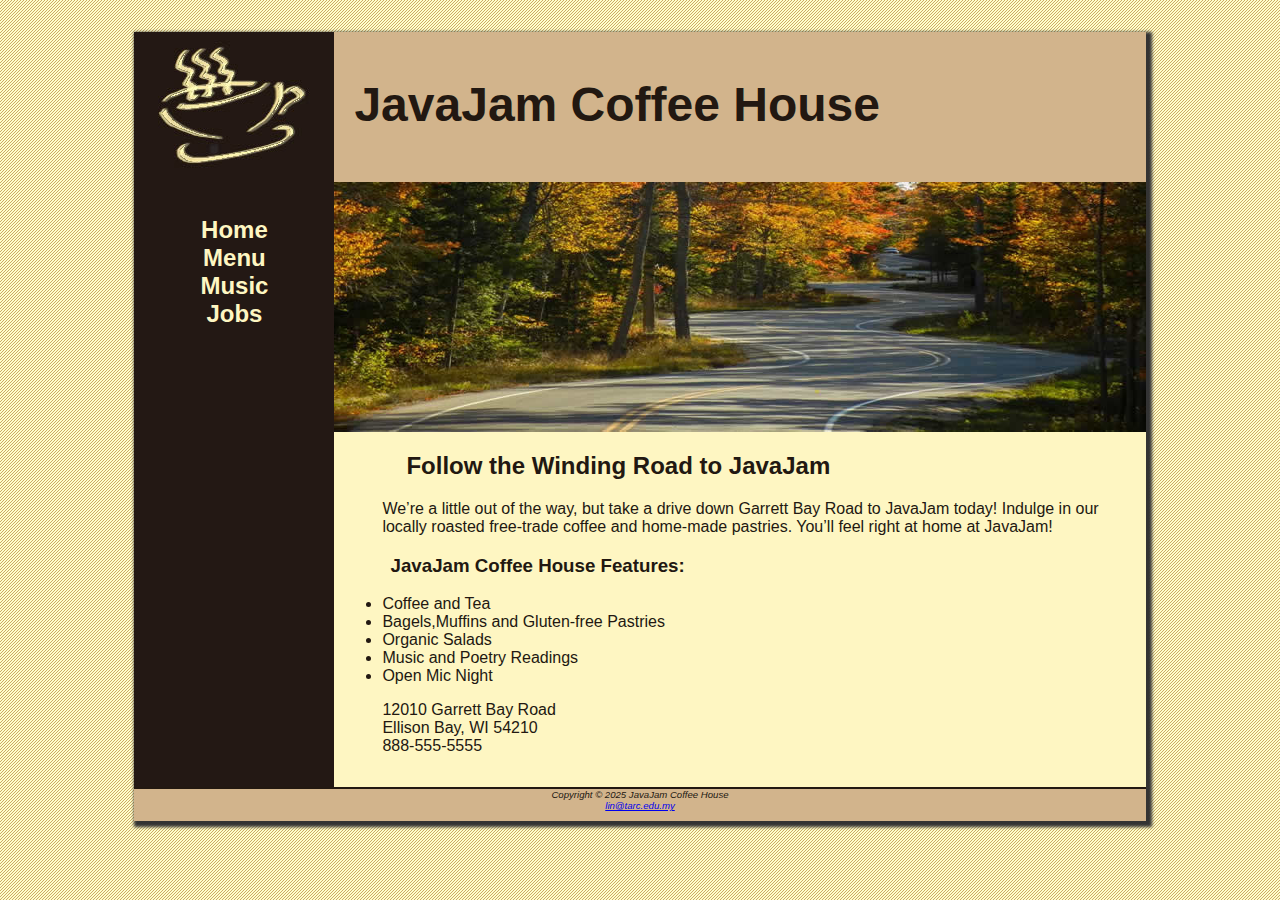
<file: index.html>
<!DOCTYPE html>
<html>
    <head>
        <meta charset="utf-8">
        <title>JavaJam Coffee House</title>
        <link rel="stylesheet" href="javajam.css" >
    </head>
    <body>
        <div id = "wrapper">
        <header>
            <h1>JavaJam Coffee House</h1>
        </header>

        <nav>
            <ul>
                <li><a href="index.html">Home</a></li>
                <li><a href="menu.html">Menu</a></li>
                <li><a href="music.html">Music</a></li>
                <li><a href="jobs.html">Jobs</a></li>
            </ul>
        </nav>
        <main>
            <div id="heroroad"></div>
            <h2>Follow the Winding Road to JavaJam</h2>
            <p>We&rsquo;re a little out of the way, but take a drive down Garrett Bay Road to JavaJam today! Indulge in our locally roasted free-trade coffee and home-made pastries. You&rsquo;ll feel right at home at JavaJam!</p>
            <h3>JavaJam Coffee House Features:</h3>
            <ul>
                <li>Coffee and Tea</li>
                <li>Bagels,Muffins and Gluten-free Pastries</li>
                <li>Organic Salads</li>
                <li>Music and Poetry Readings</li>
                <li>Open Mic Night</li>
            </ul>
            <div>
                12010 Garrett Bay Road<br>
                Ellison Bay, WI 54210<br>
                888-555-5555
            </div>
        </main>
        <footer>
            Copyright &copy; 2025 JavaJam Coffee House<br><a href="mailto:lin@tarc.edu.my">lin@tarc.edu.my</a>
        </footer>
        </div>
    </body>
</html>
</file>
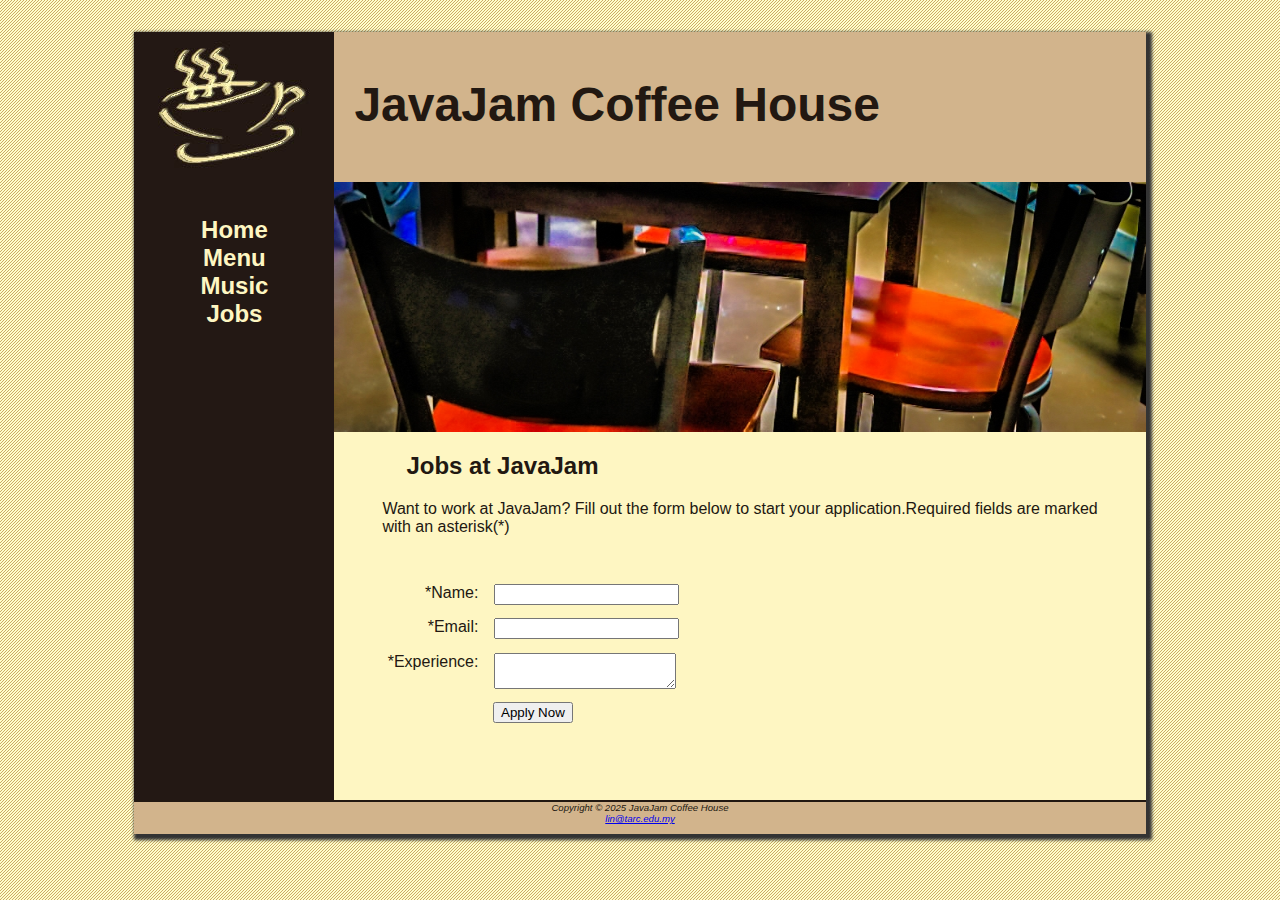
<file: jobs.html>
<!DOCTYPE html>
<html>
    <head>
        <meta charset="utf-8">
        <title>JavaJam Coffee House Jobs</title>
        <link rel="stylesheet" href="javajam.css">
    </head>
    <body>
        <div id = "wrapper">
        <header>
            <h1>JavaJam Coffee House</h1>
        </header>

        <nav>
            <ul>
                <li><a href="index.html">Home</a></li>
                <li><a href="menu.html">Menu</a></li>
                <li><a href="music.html">Music</a></li>
                <li><a href="jobs.html">Jobs</a></li>
            </ul>
        </nav>
        <main>
            <div id="herojobs"></div>
            <h2>Jobs at JavaJam</h2>
            <p>Want to work at JavaJam? Fill out the form below to start your application.Required fields are marked with an asterisk(*)</p>
            <form method="post" action="https://webdevbasics.net/scripts/javajam8.php">
                <label for="myName">*Name:</label>
                <input type="text" id="myName" name="myName" required="required">

                <label for="myEmail">*Email:</label>
                <input type="email" id="myEmail" name="myEmail" required="required">

                <label for="myExperience">*Experience:</label>
                <textarea id="myExperience" name="myExperience" rows="2" cols="20" required="required"></textarea>

                <input type="submit" id="mySubmit" value="Apply Now">
            </form>
        </main>
        <footer>
            Copyright &copy; 2025 JavaJam Coffee House<br><a href="mailto:lin@tarc.edu.my">lin@tarc.edu.my</a>
        </footer>
        </div>
    </body>
</html>
</file>
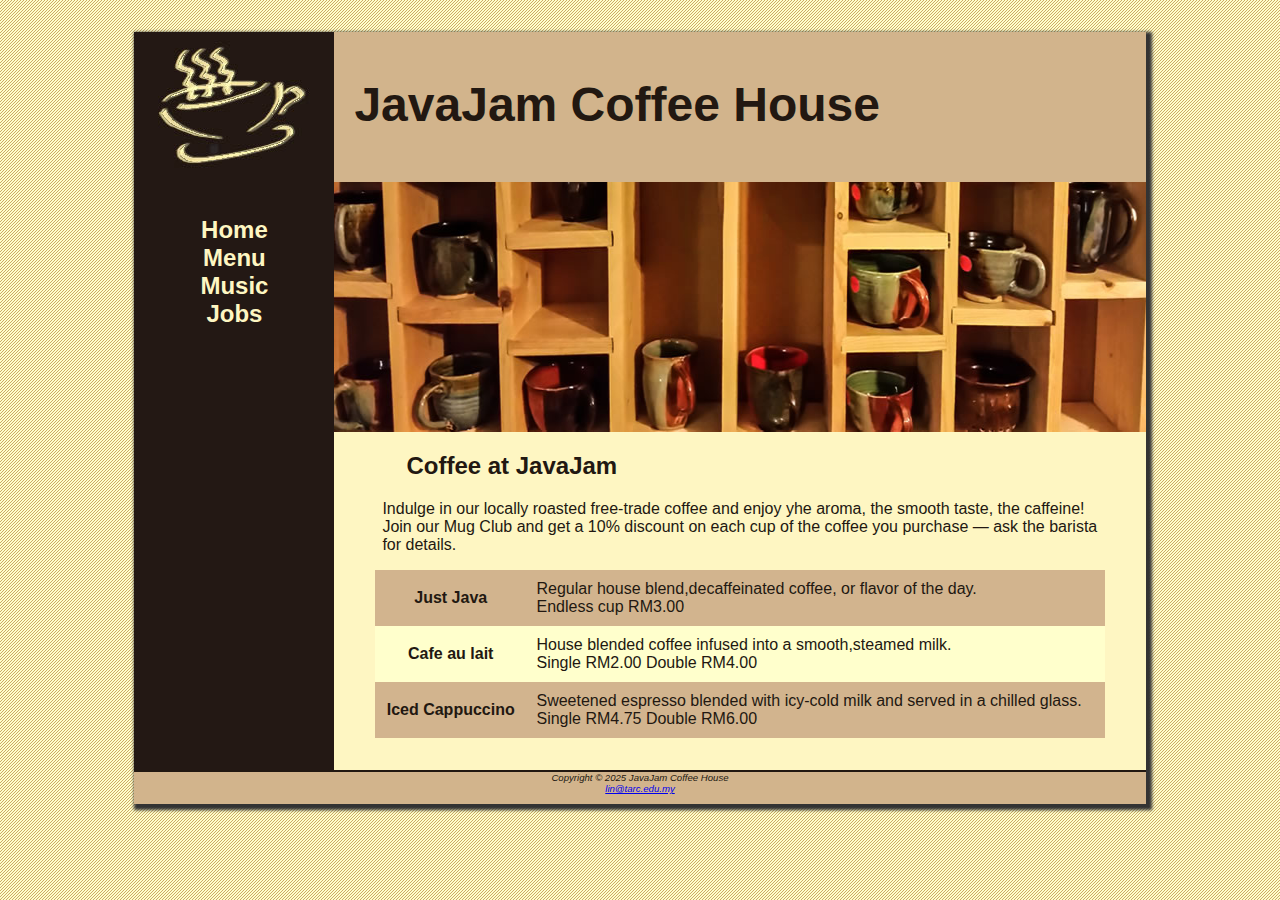
<file: menu.html>
<!DOCTYPE html>
<html>
    <head>
        <meta charset="utf-8">
        <title>JavaJam Coffee House Menu</title>
        <link rel="stylesheet" href="javajam.css">
    </head>
    <body>
        <div id = "wrapper">
        <header>
            <h1>JavaJam Coffee House </h1>
        </header>

        <nav>
            <ul>
                <li><a href="index.html">Home</a></li>
                <li><a href="menu.html">Menu</a></li>
                <li><a href="music.html">Music</a></li>
                <li><a href="jobs.html">Jobs</a></li>
            </ul>
        </nav>
        <main>
            <div id="heromugs"></div>
            <h2>Coffee at JavaJam</h2>
            <p>Indulge in our locally roasted free-trade coffee and enjoy yhe aroma, the smooth taste, the caffeine! Join our Mug Club and get a 10% discount on each cup of the coffee you purchase &mdash; ask the barista for details.</p>
            <table>
                <tr>
                    <th>Just Java</th>
                    <td>Regular house blend,decaffeinated coffee, or flavor of the day.<br>
                    Endless cup RM3.00</td>
                </tr>
                <tr>
                    <th>Cafe au lait</th>
                    <td>House blended coffee infused into a smooth,steamed milk.<br>
                    Single RM2.00 Double RM4.00</td>
                </tr>
                <tr>
                    <th>Iced Cappuccino</th>
                    <td>Sweetened espresso blended with icy-cold milk and served in a chilled glass.<br>
                    Single RM4.75 Double RM6.00</td>
                </tr>
            </table>
        </main>
        <footer>
            Copyright &copy; 2025 JavaJam Coffee House<br><a href="mailto:lin@tarc.edu.my">lin@tarc.edu.my</a>
        </footer>
        </div>
    </body>
</html>
</file>
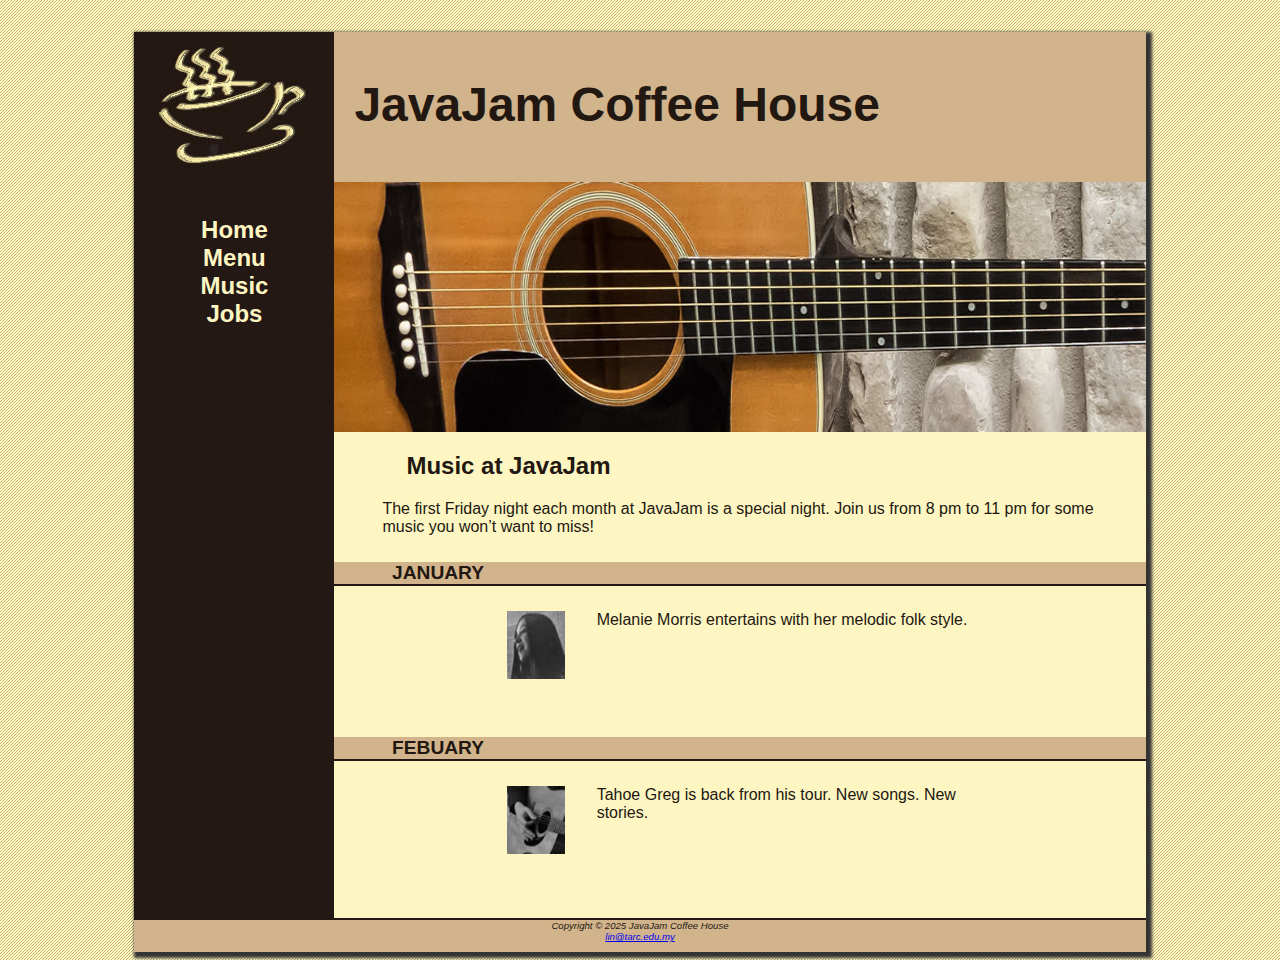
<file: music.html>
<!DOCTYPE html>
<html>
    <head>
        <meta charset="utf-8">
        <title>JavaJam Coffee House Music</title>
        <link rel="stylesheet" href="javajam.css">
    </head>
    <body>
        <div id = "wrapper">
        <header>
            <h1>JavaJam Coffee House </h1>
        </header>

        <nav>
            <ul>
                <li><a href="index.html">Home</a></li>
                <li><a href="menu.html">Menu</a></li>
                <li><a href="music.html">Music</a></li>
                <li><a href="jobs.html">Jobs</a></li>
            </ul>
        </nav>
        <main>
            <div id="heroguitar"></div>
            <h2>Music at JavaJam</h2>
            <p>The first Friday night each month at JavaJam is a special night. Join us from 8 pm to 11 pm for some music you won&rsquo;t want to miss!</p>

            <h4>January</h4>
            <div class="details">
                <a href="melanie.jpg"><img class="floatleft" src="melaniethumb.jpg" alt="Melanie Picture" height="100" width="100"></a>
                Melanie Morris entertains with her melodic folk style.
            </div>

            <h4>Febuary</h4>
            <div class="details">
                <a href="greg.jpg"><img class="floatleft" src="gregthumb.jpg" alt="Greg Picture" height="100" width="100"></a>
                Tahoe Greg is back from his tour. New songs. New stories.
            </div>
        </main>
        <footer>
            Copyright &copy; 2025 JavaJam Coffee House<br><a href="mailto:lin@tarc.edu.my">lin@tarc.edu.my</a>
        </footer>
        </div>
    </body>
</html>
</file>
<file: javajam.css>
*{
    box-sizing: border-box;
}

body{
    background-color: #FCEBB6;
    color:#221811;/*text color*/
    font-family: Verdana,Arial,sans-serif;
    background-image: url('background.gif');
}

header{
    background-color: #D2B48C;
    /*text-align: center;*/
    height: 150px;
    background-image: url('javajamlogo.jpg');
    background-repeat: no-repeat;
    display: block;
}

h1{
    /*line-height: 200%; line spacing 200% is double spacing*/
    padding-top: 45px;
    padding-left: 220px;
    font-size: 3em;
}

nav{
    text-align: center;
    font-weight: bold;
    font-size: 1.5em;
    padding-top: 10px;
    width: 200px;
    float: left; /*to float element on the left side of the container*/
    display: block;
}

nav a {
    text-decoration: none; /*remove underline*/
}

nav a:link{
    color: #FEF6C2;
}

nav a:visited{
    color:red;
}

nav a:hover{
    color:#CC9933;
}

nav ul{
    list-style-type: none; /*remove link marker*/
    padding-left: 0;
}

footer{
    background-color: #D2B48C;
    font-size: 0.60em;
    font-style: italic;
    text-align: center;
    padding-bottom: 10px;
    border-top: 2px solid #221811;
    display: block;
}

#wrapper{
    width: 80%; /*the width of the content of the elements*/
    margin-left: auto; /*configure the space in the left margin of the element*/
    margin-right: auto;
    min-width: 900px; /*configures a minimum width for an element*/
    max-width: 1280px;
    box-shadow: 3px 3px 3px 3px #333333;
    background-color: #231814;
}

h4{
    background-color: #D2B48C;
    font-size: 1.2em;
    padding-left: 0.5em;
    padding-bottom: 0;
    text-transform: uppercase;
    border-bottom: 2px solid #231814;
    clear: left; /*often used to terminate or clear a float*/
}

main{
    padding-left: 0em;
    padding-right: 0em;
    padding-bottom: 2em;
    padding-top: 0em;
    margin-left: 200px;
    background-color: #FEF6C2;
    display: block;
}

main h2, main h3, main h4, main p, main div, main ul, main dl{
    padding-left: 3em;
    padding-right: 2em;
}

.details{
    padding-left: 20%;
    padding-right: 20%;
    overflow: auto; /*often used to clear a float, although its intended purpose is to configure how content should display if it is too large to the area allocated. Auto = if needed, scrollbar are display to allow access to the remaining content*/
}

img{
    padding-left: 10px;
    padding-right: 10px;
}

#heroroad{
    background-image: url('heroroad.jpg');
    background-size: 100% 100%; /*width height*/
    height: 250px;
}

#heromugs{
    background-image: url('heromugs.jpg');
    background-size: 100% 100%;
    height: 250px;
}

#heroguitar{
    background-image: url('heroguitar.jpg');
    background-size: 100% 100%;
    height: 250px;
}

.floatleft{
    float: left;
    padding-bottom: 2em;
    padding-right: 2em;
}

table{
    margin-left: auto;
    margin-right: auto;
    width: 90%;
    border-spacing: 0;
    background-color: #FFFFCC;
}

td,th{
    padding: 10px;
}

tr:nth-of-type(odd){
    background-color: #D2B48E;
}

form{
    padding: 2em;
}

label{
    float: left;
    display: block;
    text-align: right;
    width: 8em;
    padding-right: 1em;
}

input, textarea{
    display: block;
    margin-bottom: 1em;
}

#mySubmit{
    margin-left: 9.5em;
}

#herojobs{
    height: 250px;
    background-image: url(herojobs.jpg);
    background-size: 100% 100%;
}
</file>
